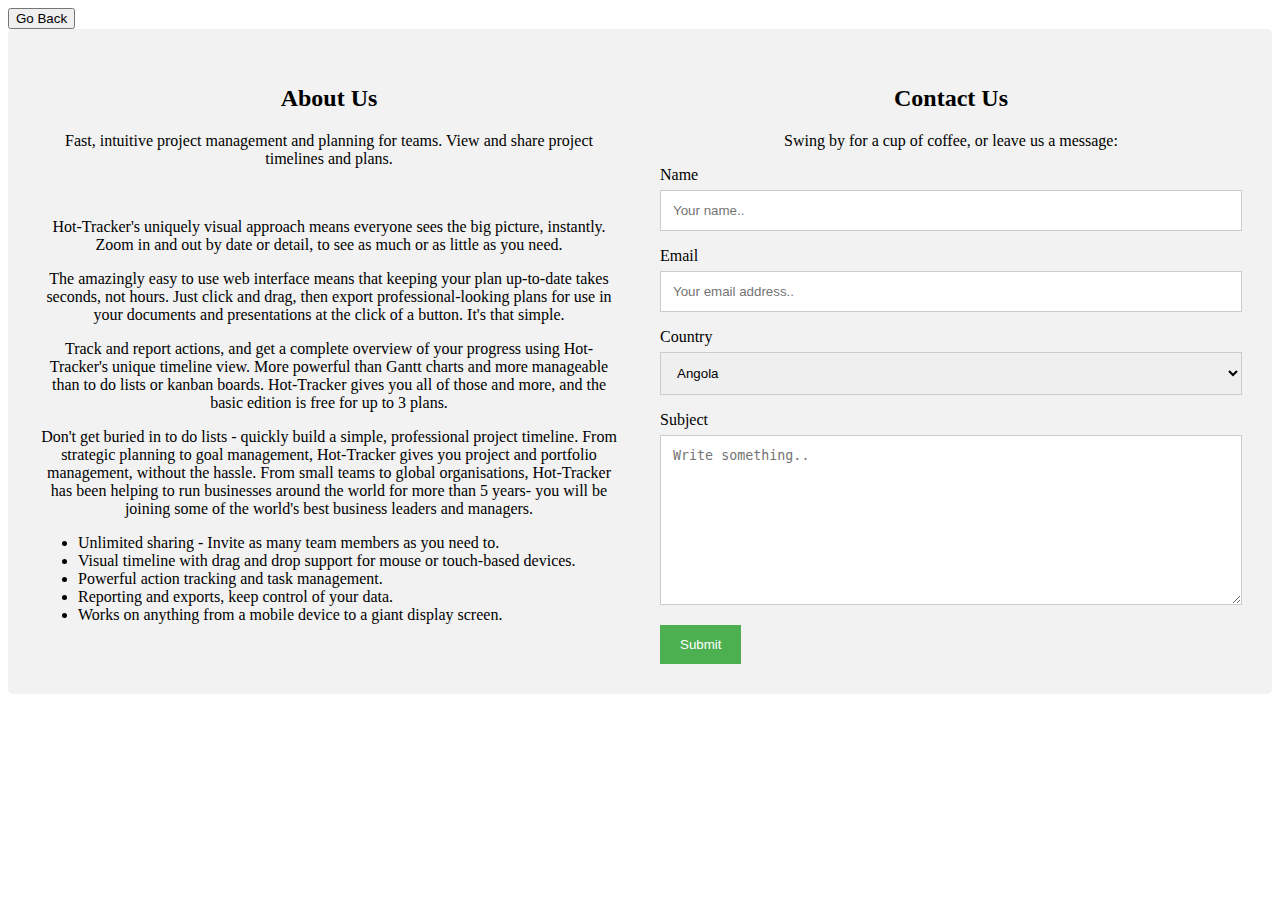
<file: web/about.html>
<!DOCTYPE html>
<html>

<head>

    <title>
        About Us
    </title>

    <style>
        * {
            box-sizing: border-box;
        }

        /* Style inputs */
        input[type=text], select, textarea {
            width: 100%;
            padding: 12px;
            border: 1px solid #ccc;
            margin-top: 6px;
            margin-bottom: 16px;
            resize: vertical;
        }

        input[type=submit] {
            background-color: #4CAF50;
            color: white;
            padding: 12px 20px;
            border: none;
            cursor: pointer;
        }

        input[type=submit]:hover {
            background-color: #45a049;
        }

        /* Style the container/contact section */
        .container {
            border-radius: 5px;
            background-color: #f2f2f2;
            padding: 10px;
        }

        /* Create two columns that float next to eachother */
        .column {
            float: left;
            width: 50%;
            margin-top: 6px;
            padding: 20px;
        }

        /* Clear floats after the columns */
        .row:after {
            content: "";
            display: table;
            clear: both;
        }

        /* Responsive layout - when the screen is less than 600px wide, make the two columns stack on top of each other instead of next to each other */
        @media screen and (max-width: 600px) {
            .column, input[type=submit] {
                width: 100%;
                margin-top: 0;
            }
        }
    </style>

</head>

<body>

<button onclick="goBack()">Go Back</button>

<script>
    function goBack() {
        window.history.back();
    }
</script>

<div class="container">
    <div class="row">
        <div class="column">
            <div style="text-align:center">
                <h2 >About Us</h2>
                <p>Fast, intuitive project management and planning for teams. View and share project timelines and plans.</p>
                <br>
                <p>Hot-Tracker's uniquely visual approach means everyone sees the big picture, instantly. Zoom in and out by date or detail, to see as much or as little as you need.</p>
                <p>The amazingly easy to use web interface means that keeping your plan up-to-date takes seconds, not hours. Just click and drag, then export professional-looking plans for use in your documents and presentations at the click of a button. It's that simple.</p>
                <p>Track and report actions, and get a complete overview of your progress using Hot-Tracker's unique timeline view. More powerful than Gantt charts and more manageable than to do lists or kanban boards. Hot-Tracker gives you all of those and more, and the basic edition is free for up to 3 plans.</p>
                <p>Don't get buried in to do lists - quickly build a simple, professional project timeline. From strategic planning to goal management, Hot-Tracker gives you project and portfolio management, without the hassle. From small teams to global organisations, Hot-Tracker has been helping to run businesses around the world for more than 5 years- you will be joining some of the world's best business leaders and managers.</p>
                <ul style="text-align:left">
                    <li>Unlimited sharing - Invite as many team members as you need to.</li>
                    <li>Visual timeline with drag and drop support for mouse or touch-based devices.</li>
                    <li>Powerful action tracking and task management.</li>
                    <li>Reporting and exports, keep control of your data.</li>
                    <li>Works on anything from a mobile device to a giant display screen.</li>
                </ul>
            </div>
        </div>
        <div class="column">
            <div style="text-align:center">
                <h2>Contact Us</h2>
                <p>Swing by for a cup of coffee, or leave us a message:</p>
            </div>
            <form action="/action_page.php">
                <label for="fname">Name</label>
                <input type="text" id="fname" name="firstname" placeholder="Your name..">
                <label for="lname">Email</label>
                <input type="text" id="lname" name="lastname" placeholder="Your email address..">
                <label for="country">Country</label>
                <select id="country" name="country">
                    <option value="australia">Angola</option>
                    <option value="canada">Egypt</option>
                    <option value="usa">Ghana</option>
                    <option value="canada">Mauritius</option>
                    <option value="usa">Rwanda</option>
                    <option value="canada">Scotland</option>
                    <option value="usa">Tanzania</option>
                </select>
                <label for="subject">Subject</label>
                <textarea id="subject" name="subject" placeholder="Write something.." style="height:170px"></textarea>
                <input type="submit" value="Submit">
            </form>
        </div>
    </div>
</div>


</body>

</html>
</file>
